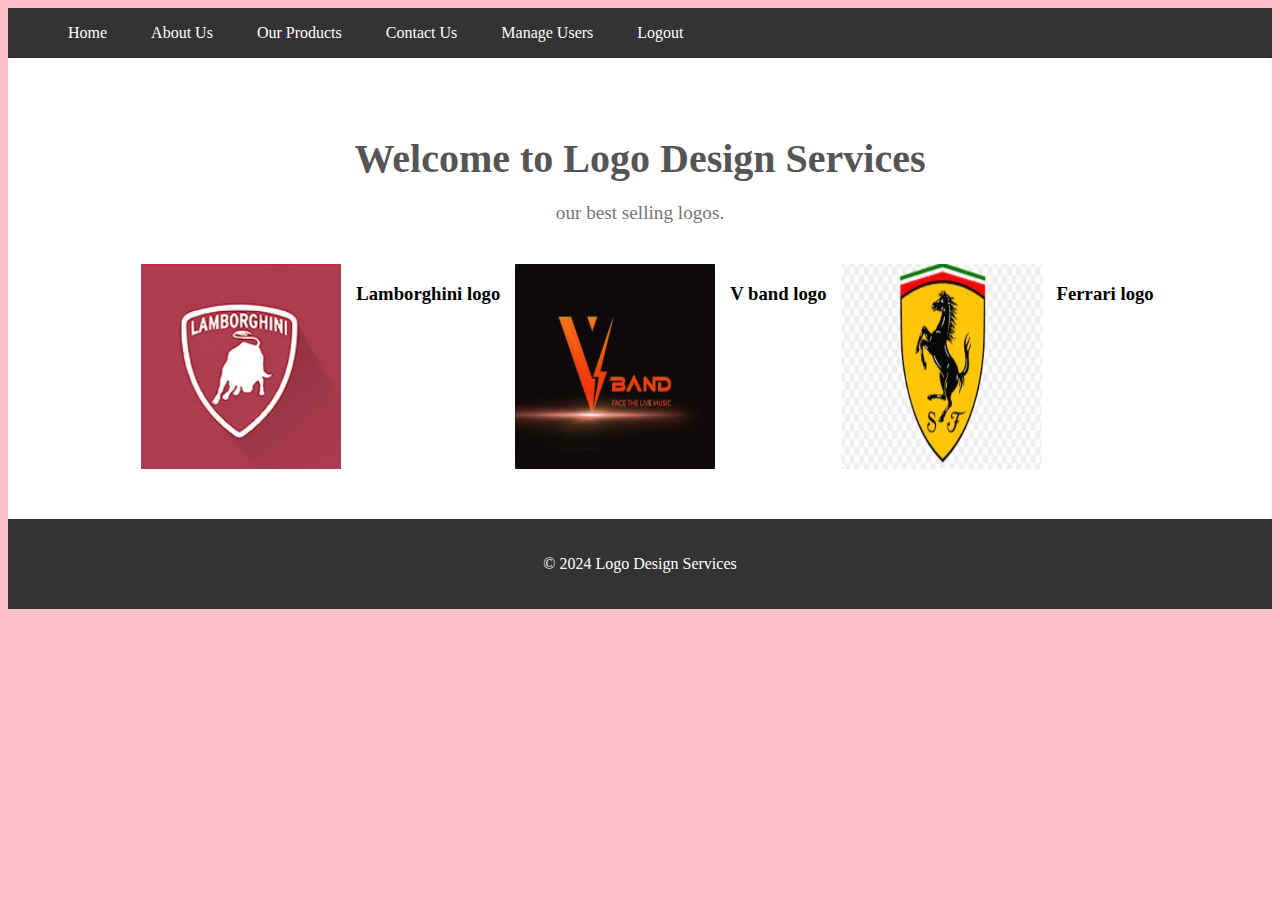
<file: FINAL EXAMINATION OF WEB PROGRAMING/musirikare/index.html>
<!DOCTYPE html>
<html lang="en">

<head>
    <meta charset="UTF-8">
    <meta name="viewport" content="width=device-width, initial-scale=1.0">
    <title>Logo Design Services</title>
    <link rel="stylesheet" href="styles.css">
</head>

<body>
    <!-- Navigation -->
    <nav>
        <ul>
            <li><a href="index.html">Home</a></li>
            <li><a href="about.html">About Us</a></li>
            <li><a href="products.html">Our Products</a></li>
            <li><a href="contact.html">Contact Us</a></li>
            <li><a href="form.php">Manage Users</a></li>
            <li><a href="logout.php">Logout</a></li>
        </ul>
    </nav>

    <!-- Homepage Content -->
    <section class="homepage">
        <h1>Welcome to Logo Design Services</h1>
        <p>our best selling logos.</p>
        <div class="product">
            <img src="lamborghini.png" alt="Best Selling Logo 1" class="product-img">
            <h3>Lamborghini logo</h3>
            <img src="logo v.jpg" alt="Best Selling Logo 1" class="product-img">
            <h3>V band logo</h3>
        
            <img src="logo 3.jpg" alt="Best Selling Logo 1" class="product-img">
            <h3>Ferrari logo</h3>
            
        </div>
    </section>

    <!-- Footer -->
    <footer>
        <p>&copy; 2024 Logo Design Services</p>
    </footer>
</body>

</html>
</file>
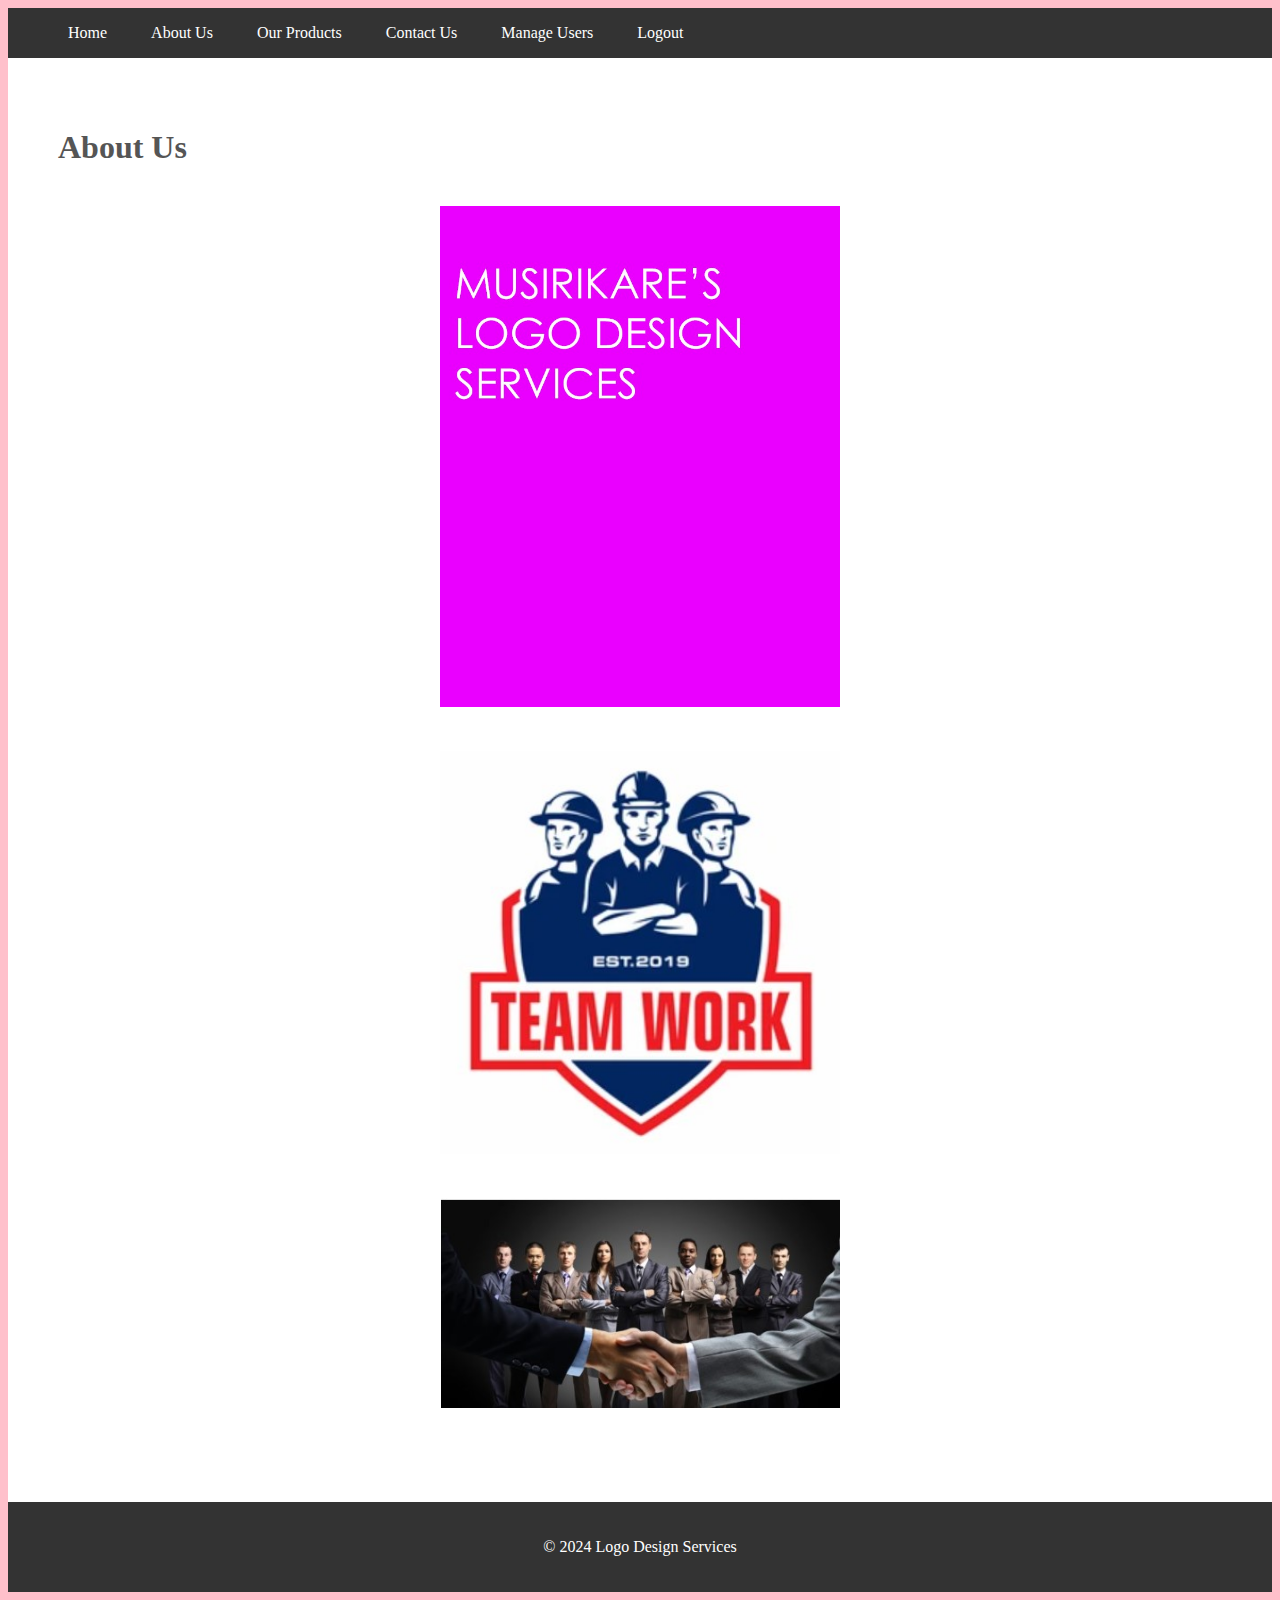
<file: FINAL EXAMINATION OF WEB PROGRAMING/musirikare/about.html>
<!DOCTYPE html>
<html lang="en">

<head>
    <meta charset="UTF-8">
    <meta name="viewport" content="width=device-width, initial-scale=1.0">
    <title>Logo Design Services</title>
    <link rel="stylesheet" href="styles.css">
</head>

<body>
    <!-- Navigation -->
    <nav>
        <ul>
            <li><a href="index.html">Home</a></li>
            <li><a href="about.html">About Us</a></li>
            <li><a href="products.html">Our Products</a></li>
            <li><a href="contact.html">Contact Us</a></li>
            <li><a href="form.php">Manage Users</a></li>
            <li><a href="logout.php">Logout</a></li>
        </ul>
    </nav>

    <!-- About Us Content -->
    <section class="about">
        <h1>About Us</h1>
        
        <!-- Business History Container -->
        <div class="container">
            <img src="24b5886a-de0a-4f61-a356-b5d7360129e7.jpg" alt="Business History" class="image">
            <div class="overlay">
                <h2>Our History</h2>
                <p>Established in 2000, Logo Design Services has grown from a small startup to a leading logo design company with a global client base.</p>
            </div>
        </div>
        
        <!-- Business Values Container -->
        <div class="container">
            <img src="Screenshot 2024-04-01 115759.jpg" alt="Business Values" class="image">
            <div class="overlay">
                <h2>Our Values</h2>
                <p>We are committed to delivering exceptional design solutions tailored to our clients' needs, maintaining integrity, and fostering innovation.</p>
            </div>
        </div>
        
        <!-- Business Team Container -->
        <div class="container">
            <img src="business team.jpg" alt="Business Team" class="image">
            <div class="overlay">
                <h2>Our Team</h2>
                <p>Meet our talented team of designers who are passionate about creating unique and memorable logos for our clients.</p>
            </div>
        </div>
    </section>

    <!-- Footer -->
    <footer>
        <p>&copy; 2024 Logo Design Services</p>
    </footer>
</body>

</html>
</file>
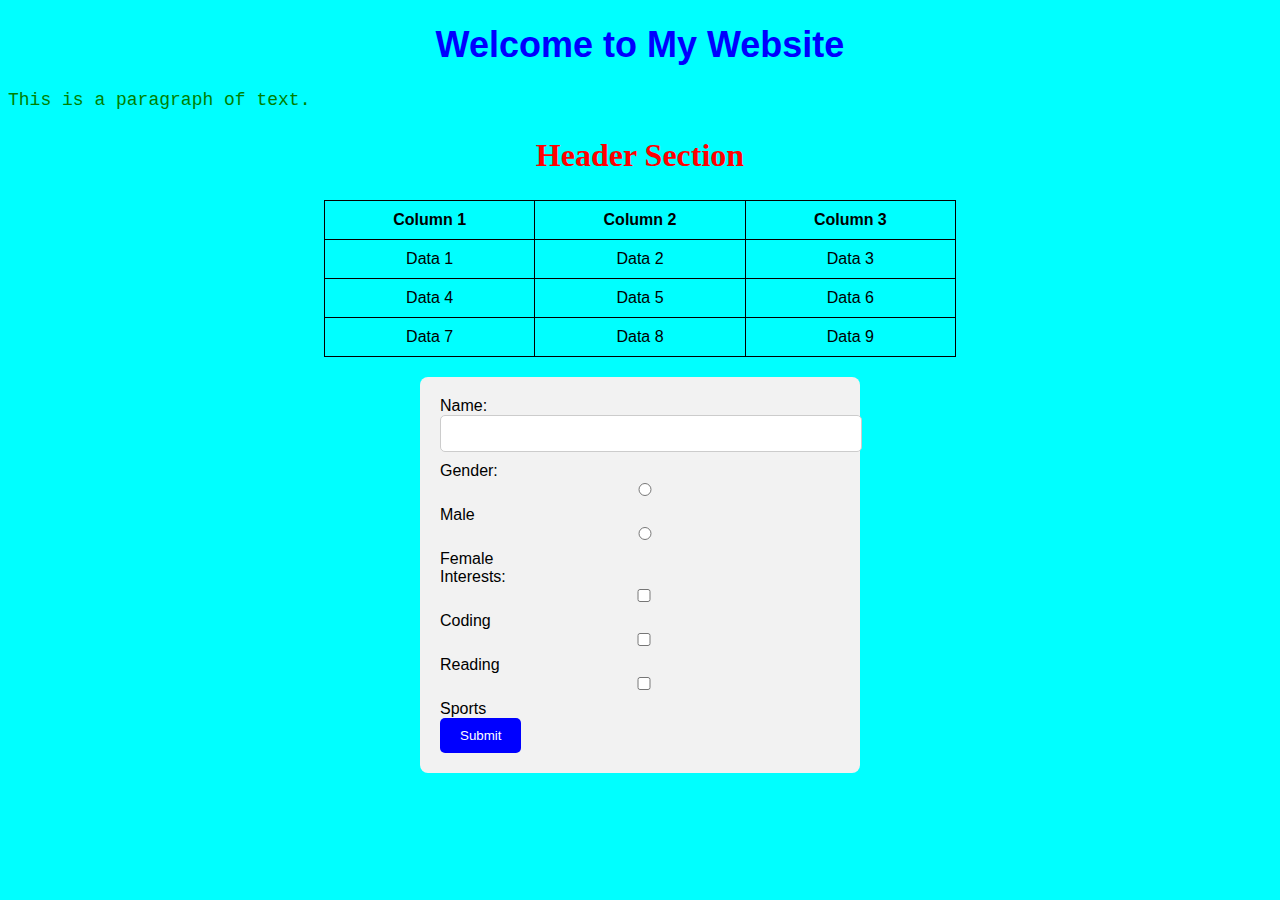
<file: FINAL EXAMINATION OF WEB PROGRAMING/musirikare/batm.html>
<!DOCTYPE html>
<html lang="en">
<head>
<link rel="stylesheet" href="doc.css"
    <meta charset="UTF-8">
    <meta name="viewport" content="width=device-width, initial-scale=1.0">
    <title>Welcome to My Website</title>
    <style>
        /* Title styling */
       

        /* Paragraph styling */
        

        /* Header styling */
        

        /* Table styling */
        

       

        /* Form styling */
       
       

       

    </style>
</head>
<body bgcolor="aqua">

    <!-- Title -->
    <h1>Welcome to My Website</h1>

    <!-- Paragraph -->
    <p>This is a paragraph of text.</p>

    <!-- Header -->
    <h2>Header Section</h2>

    <!-- Table -->
    <table>
        <tr>
            <th>Column 1</th>
            <th>Column 2</th>
            <th>Column 3</th>
        </tr>
        <tr>
            <td>Data 1</td>
            <td>Data 2</td>
            <td>Data 3</td>
        </tr>
        <tr>
            <td>Data 4</td>
            <td>Data 5</td>
            <td>Data 6</td>
        </tr>
        <tr>
            <td>Data 7</td>
            <td>Data 8</td>
            <td>Data 9</td>
        </tr>
    </table>

    <!-- Form -->
    <form>
        <label for="name">Name:</label>
        <input type="text" id="name" name="name" required><br>

        <label for="gender">Gender:</label>
        <input type="radio" id="male" name="gender" value="male">
        <label for="male">Male</label>
        <input type="radio" id="female" name="gender" value="female">
        <label for="female">Female</label><br>

        <label for="interest">Interests:</label>
        <input type="checkbox" id="coding" name="interest" value="coding">
        <label for="coding">Coding</label>
        <input type="checkbox" id="reading" name="interest" value="reading">
        <label for="reading">Reading</label>
        <input type="checkbox" id="sports" name="interest" value="sports">
        <label for="sports">Sports</label><br>

        <input type="submit" value="Submit">
    </form>

</body>
</html>
</file>
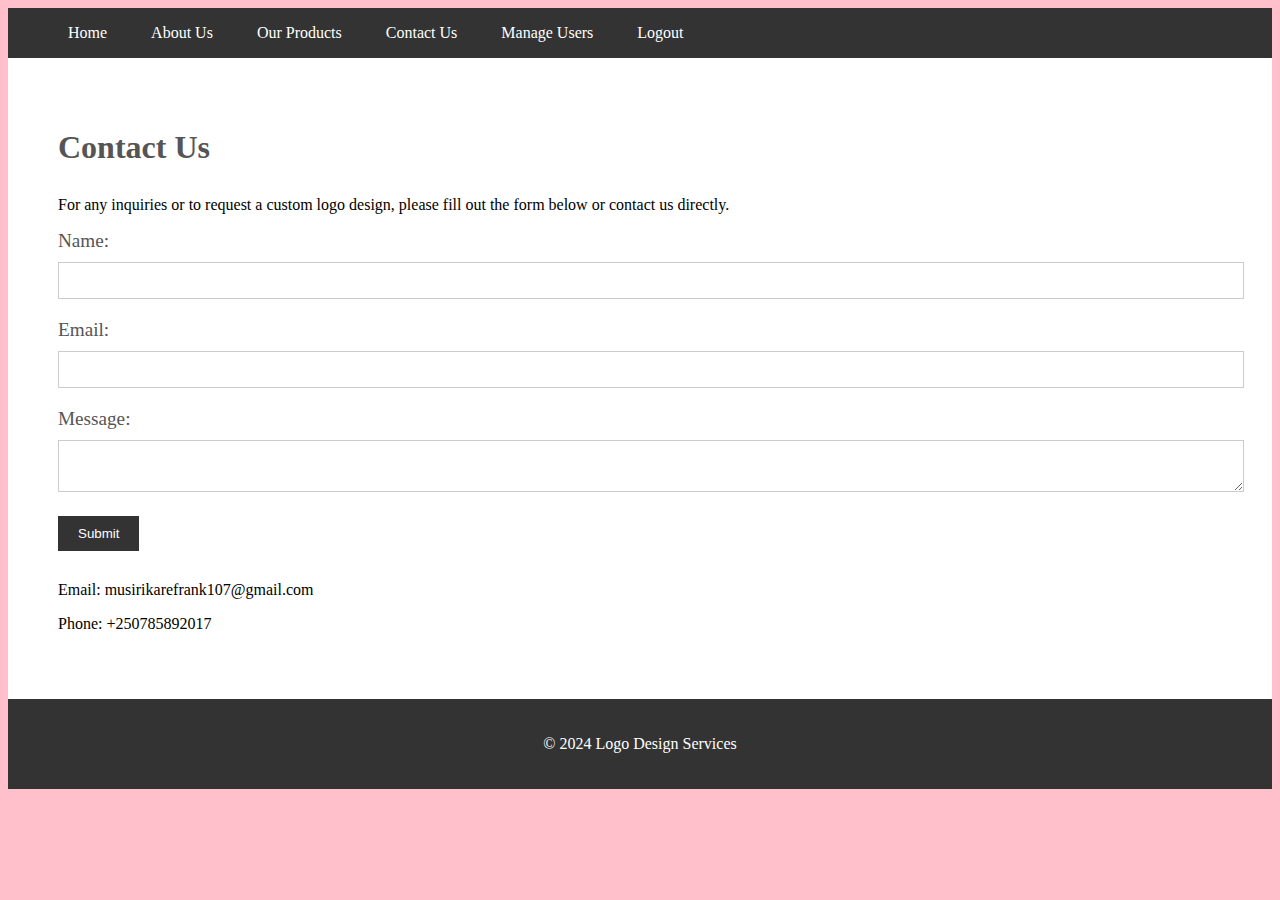
<file: FINAL EXAMINATION OF WEB PROGRAMING/musirikare/contact.html>
<!DOCTYPE html>
<html lang="en">

<head>
    <meta charset="UTF-8">
    <meta name="viewport" content="width=device-width, initial-scale=1.0">
    <title>Logo Design Services</title>
    <link rel="stylesheet" href="styles.css">
</head>

<body>
    <!-- Navigation -->
    <nav>
        <ul>
            <li><a href="index.html">Home</a></li>
            <li><a href="about.html">About Us</a></li>
            <li><a href="products.html">Our Products</a></li>
            <li><a href="contact.html">Contact Us</a></li>
            <li><a href="form.php">Manage Users</a></li>
            <li><a href="logout.php">Logout</a></li>
        </ul>
    </nav>

    <!-- Contact Us Content -->
    <section class="contact">
        <h1>Contact Us</h1>
        <p>For any inquiries or to request a custom logo design, please fill out the form below or contact us directly.</p>
        
        <form>
            <label for="name">Name:</label>
            <input type="text" id="name" name="name" required>
            
            <label for="email">Email:</label>
            <input type="email" id="email" name="email" required>
            
            <label for="message">Message:</label>
            <textarea id="message" name="message" required></textarea>
            
            <input type="submit" value="Submit">
        </form>
        
        <p>Email: musirikarefrank107@gmail.com</p>
        <p>Phone: +250785892017</p>
    </section>

    <!-- Footer -->
    <footer>
        <p>&copy; 2024 Logo Design Services</p>
    </footer>
</body>

</html>
</file>
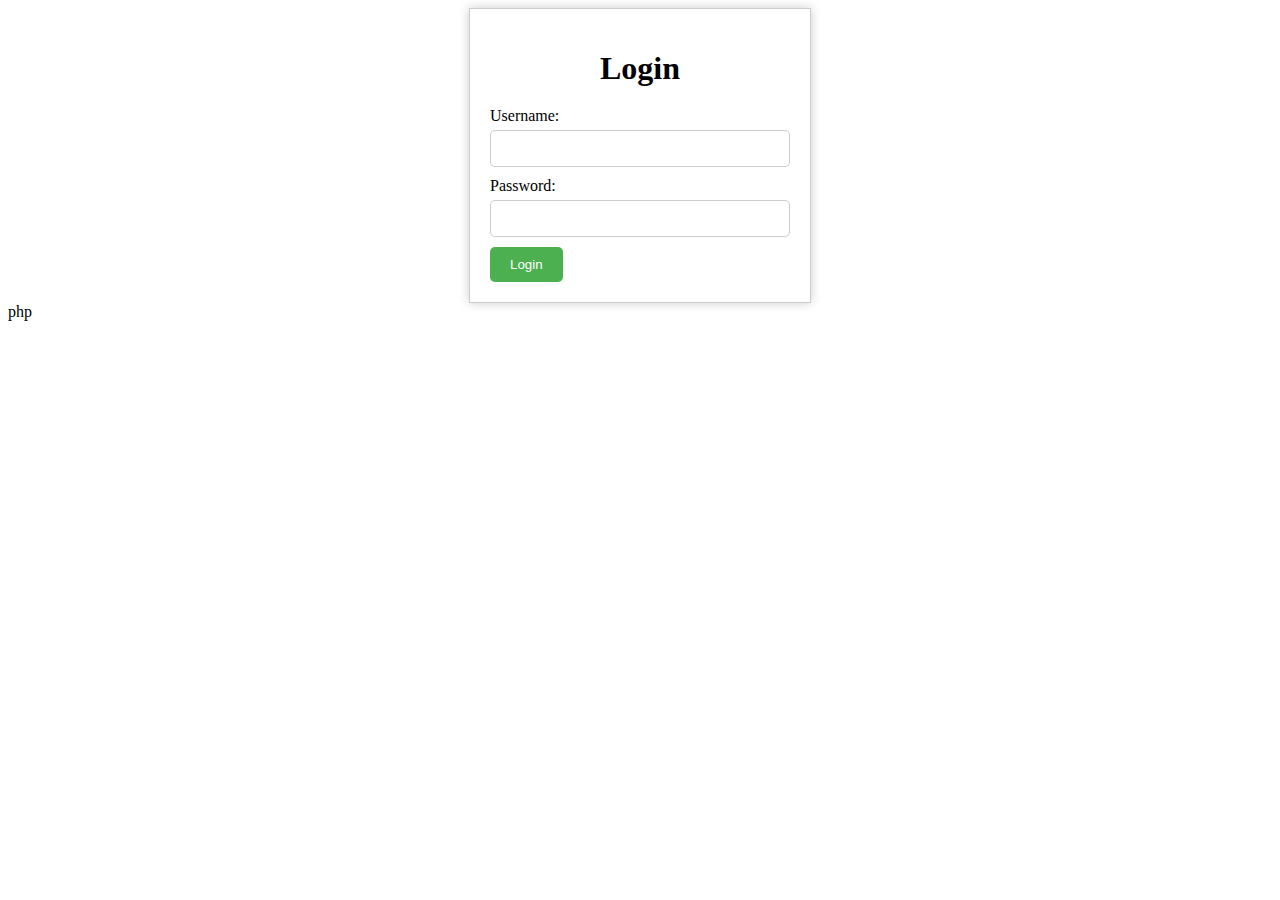
<file: FINAL EXAMINATION OF WEB PROGRAMING/musirikare/form.html>
<!DOCTYPE html>
<html>
<head>
	<title>Login</title>
	<link rel="stylesheet" type="text/css" href="form.css">
</head>
<body>
	<div class="container">
		<h1>Login</h1>
		<form method="post">
			<label for="username">Username:</label>
			<input type="text" id="username" name="username" required>
			<br>
			<label for="password">Password:</label>
			<input type="password" id="password" name="password" required>
			<br>
			<input type="submit" value="Login">
		</form>
	</div>
	</body></html>php
</body>
</html>
</file>
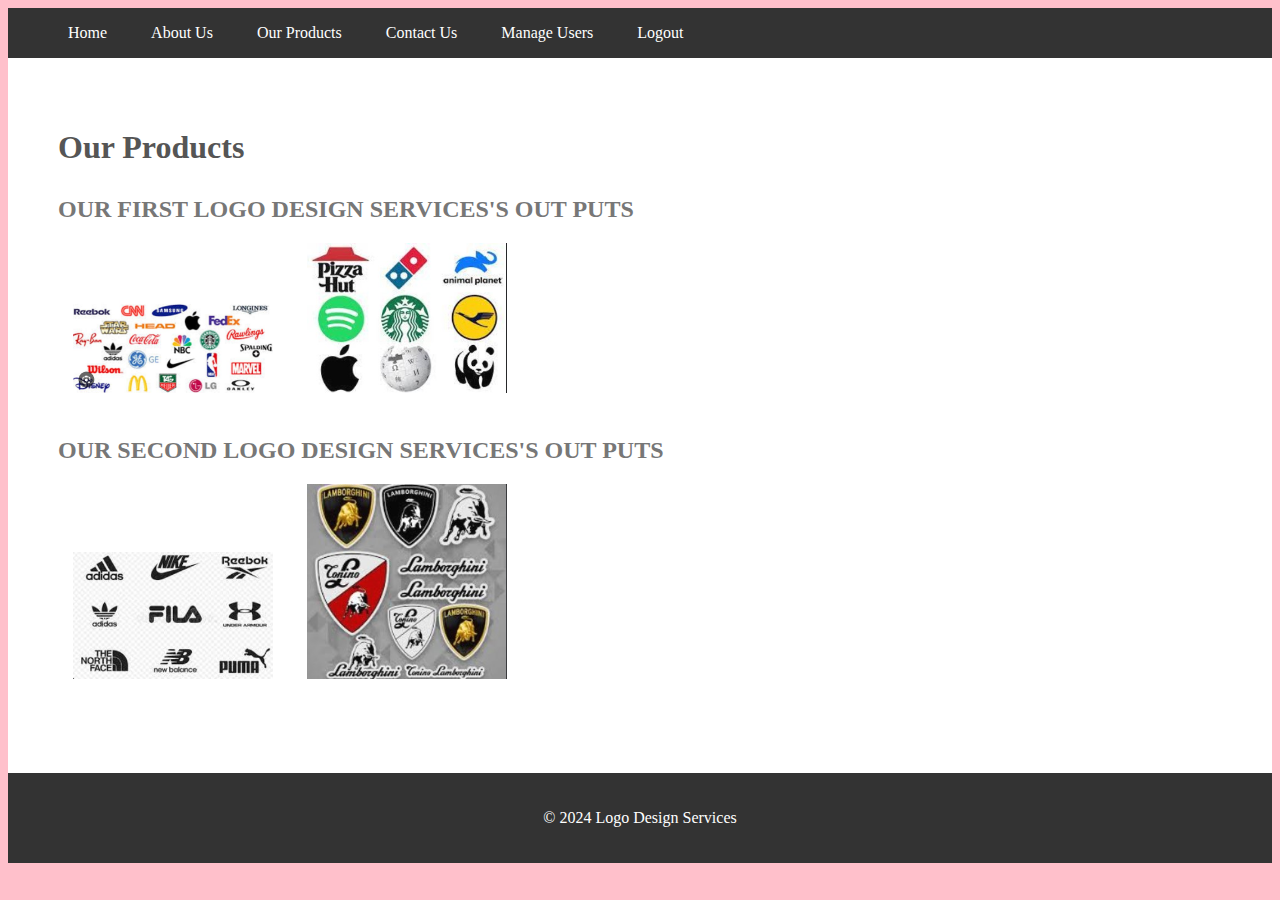
<file: FINAL EXAMINATION OF WEB PROGRAMING/musirikare/products.html>
<!DOCTYPE html>
<html lang="en">

<head>
    <meta charset="UTF-8">
    <meta name="viewport" content="width=device-width, initial-scale=1.0">
    <title>Logo Design Services</title>
    <link rel="stylesheet" href="styles.css">
</head>

<body>
    <!-- Navigation -->
    <nav>
        <ul>
            <li><a href="index.html">Home</a></li>
            <li><a href="about.html">About Us</a></li>
            <li><a href="products.html">Our Products</a></li>
            <li><a href="contact.html">Contact Us</a></li>
            <li><a href="form.php">Manage Users</a></li>
            <li><a href="logout.php">Logout</a></li>
        </ul>
    </nav>

    <!-- Our Products Content -->
    <section class="products">
        <h1>Our Products</h1>
        <div class="product-category">
            <h2>OUR FIRST LOGO DESIGN SERVICES'S OUT PUTS</h2>
            <img src="products.jpg" alt="Product 1" class="product-img">
            <img src="products 2.jpg" alt="Product 2" class="product-img">
        </div>
        <div class="product-category">
            <h2>OUR SECOND LOGO DESIGN SERVICES'S OUT PUTS</h2>
            <img src="product 3.jpg" alt="Product 3" class="product-img">
            <img src="product 4.jpg" alt="Product 4" class="product-img">
        </div>
    </section>

    <!-- Footer -->
    <footer>
        <p>&copy; 2024 Logo Design Services</p>
    </footer>
</body>

</html>
</file>
<file: FINAL EXAMINATION OF WEB PROGRAMING/musirikare/styles.css>
body {
    background-color: pink; /* Light gray background */
}

    margin: 0;
    padding: 0;
    box-sizing: border-box;


body {
    font-family: Arial, sans-serif;
    background-color: #f4f4f4;
    color: #333;
    line-height: 1.6;
}

nav {
    background-color: #333;
    overflow: hidden;
}

nav ul {
    list-style-type: none;
}

nav ul li {
    display: inline;
    padding: 20px;
}

nav ul li a {
    color: #fff;
    text-decoration: none;
    transition: color 0.3s ease;
}

nav ul li a:hover {
    color: #ff4500;
}

.homepage {
    text-align: center;
    padding: 50px;
    background-color: #fff;
}

.homepage h1 {
    font-size: 2.5em;
    margin-bottom: 20px;
    color: #555;
}

.homepage p {
    font-size: 1.2em;
    margin-bottom: 40px;
    color: #777;
}

.product {
    display: flex;
    justify-content: center;
    margin-top: 30px;
}

.product-img {
    width: 200px;
    margin: 0 15px;
    transition: transform 0.3s ease;
}

.product-img:hover {
    transform: scale(1.1);
}

.about {
    padding: 50px;
    background-color: #fff;
}

.about h1 {
    font-size: 2em;
    margin-bottom: 20px;
    color: #555;
}

.about p {
    font-size: 1.2em;
    margin-bottom: 20px;
    color: #777;
}

.products {
    padding: 50px;
    background-color: #fff;
}

.products h1 {
    font-size: 2em;
    margin-bottom: 30px;
    color: #555;
}

.product-category {
    margin-bottom: 40px;
}

.product-category h2 {
    font-size: 1.5em;
    margin-bottom: 20px;
    color: #777;
}

.contact {
    padding: 50px;
    background-color: #fff;
}

.contact h1 {
    font-size: 2em;
    margin-bottom: 30px;
    color: #555;
}

.contact form {
    margin-bottom: 30px;
}

.contact form label {
    display: block;
    font-size: 1.2em;
    margin-bottom: 10px;
    color: #555;
}

.contact form input[type="text"],
.contact form input[type="email"],
.contact form textarea {
    width: 100%;
    padding: 10px;
    margin-bottom: 20px;
    border: 1px solid #ccc;
}

.contact form input[type="submit"] {
    background-color: #333;
    color: #fff;
    padding: 10px 20px;
    border: none;
    cursor: pointer;
    transition: background-color 0.3s ease;
}

.contact form input[type="submit"]:hover {
    background-color: #ff4500;
}

footer {
    text-align: center;
    padding: 20px 0;
    background-color: #333;
    color: #fff;
    position: relative;
    bottom: 0;
    width: 100%;
}
.container {
    position: relative;
    width: 100%;
    max-width: 400px;
    margin: 40px auto;
    overflow: hidden;
}

.image {
    width: 100%;
    height: auto;
    transition: transform 0.3s ease;
}

.overlay {
    position: absolute;
    bottom: 0;
    left: 0;
    right: 0;
    background-color: rgba(0, 0, 0, 0.6);
    overflow: hidden;
    width: 100%;
    height: 0;
    transition: .5s ease;
}

.container:hover .image {
    transform: scale(1.1);
}

.container:hover .overlay {
    height: 100%;
}

.overlay h2,
.overlay p {
    color: #fff;
    padding: 20px;
    text-align: center;
    margin: 0;
    transition: opacity 0.3s ease;
    opacity: 0;
}

.container:hover .overlay h2,
.container:hover .overlay p {
    opacity: 1;
}
</file>
<file: FINAL EXAMINATION OF WEB PROGRAMING/musirikare/doc.css>
h1 {
    color: blue;
    font-family: Arial, sans-serif;
    text-align: center;
    font-size: 36px;
}
p {
    color: green;
    font-family: 'Courier New', monospace;
    text-align: justify;
    font-size: 18px;
}
h2 {
    color: red;
    font-family: 'Times New Roman', serif;
    text-align: center;
    font-size: 32px;
}
table {
    width: 50%;
    border-collapse: collapse;
    margin: 20px auto;
}
table, th, td {
    border: 1px solid black;
}

th, td {
    padding: 10px;
    text-align: center;
    font-family: 'Arial', sans-serif;
    font-size: 16px;
}
form {
    max-width: 400px;
    margin: 20px auto;
    background-color: #f2f2f2;
    padding: 20px;
    border-radius: 8px;
    font-family: 'Verdana', sans-serif;
}
input[type="text"], input[type="radio"], input[type="checkbox"] {
    width: 100%;
    padding: 10px;
    margin-bottom: 10px;
    border-radius: 5px;
    border: 1px solid #ccc;
}
input[type="submit"] {
    background-color: blue;
    color: white;
    padding: 10px 20px;
    border: none;
    border-radius: 5px;
    cursor: pointer;
}
</file>
<file: FINAL EXAMINATION OF WEB PROGRAMING/musirikare/form.css>
.container {
	width: 300px;
	margin: 0 auto;
	padding: 20px;
	border: 1px solid #ccc;
	box-shadow: 0px 0px 10px 0px rgba(0,0,0,0.2);
}

h1 {
	text-align: center;
	margin-bottom: 20px;
}

label {
	display: block;
	margin-bottom: 5px;
}

input[type="text"], input[type="password"] {
	width: 100%;
	padding: 10px;
	margin-bottom: 10px;
	border: 1px solid #ccc;
	border-radius: 5px;
	box-sizing: border-box;
}

input[type="submit"] {
	background-color: #4CAF50;
	color: white;
	padding: 10px 20px;
	border: none;
	border-radius: 5px;
	cursor: pointer;
}

input[type="submit"]:hover {
	background-color: #45a049;
}
</file>
